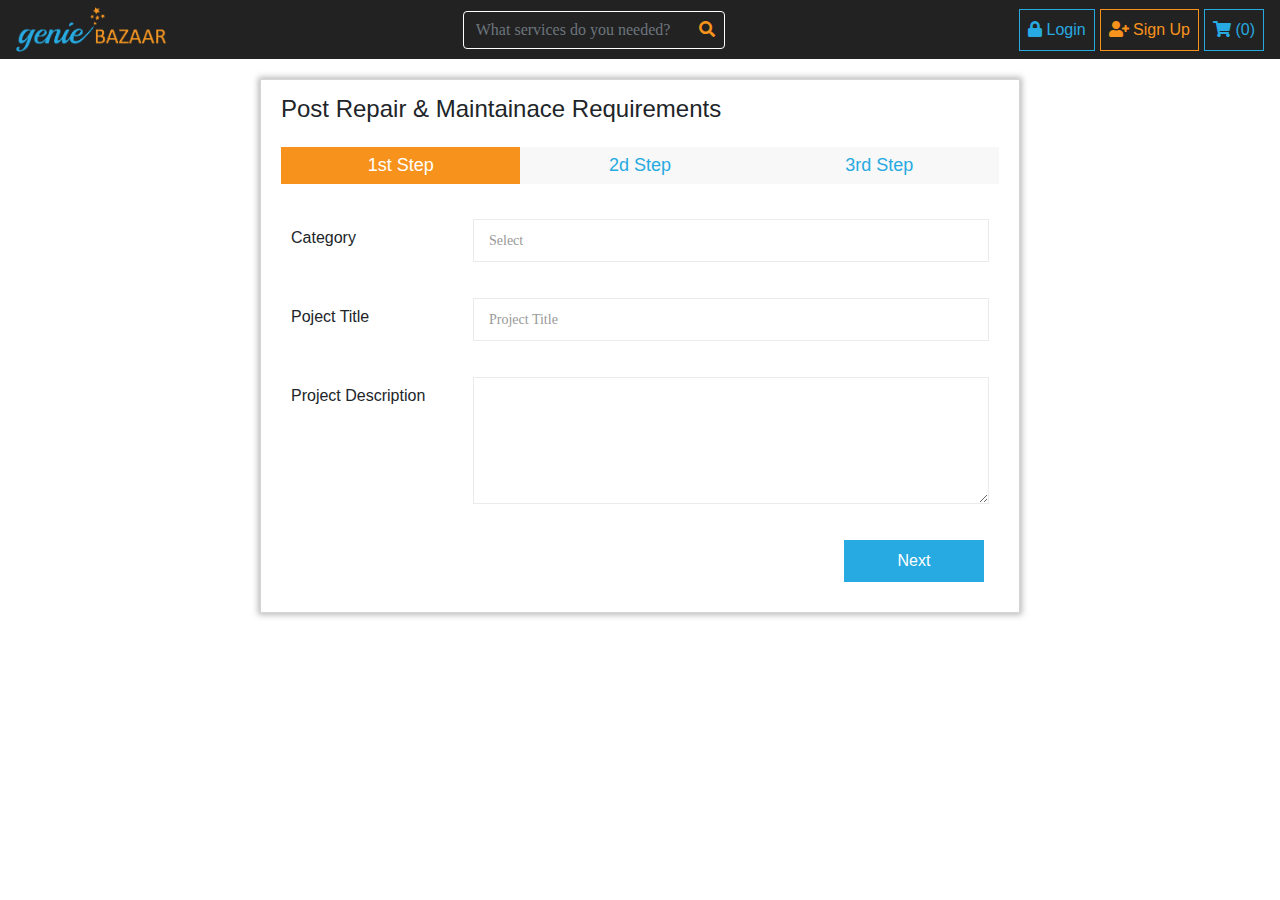
<file: index.html>
<!doctype html>
<html lang="en">

<head>
    <!-- Required meta tags -->
    <meta charset="utf-8">
    <meta name="description" content="Online shopping product">
    <meta name="keywords" content="Shopping, Carpenter, Electrician, Housekeeping, Cook, Driver, Plumbing">
    <meta name="author" content="Krunal Wankhede">
    <meta name="viewport" content="width=device-width, initial-scale=1, shrink-to-fit=no">

    <!-- Bootstrap CSS -->
    <link rel="stylesheet" href="css/bootstrap.min.css">
    <link rel="stylesheet" href="css/all.min.css">
    <link rel="stylesheet" href="css/style.min.css">

    <title>Genie Bazaar - Form</title>

    <link rel="icon" href="img/favicon.png" type="image/png" > 
</head>

<body>
    <header>
        <nav class="navbar navbar-expand-lg">
            <a class="navbar-brand" href="#"><img width="150" src="img/logo.png" alt=""></a>
            <button class="navbar-toggler" type="button" data-toggle="collapse" data-target="#navbarSupportedContent"
                aria-controls="navbarSupportedContent" aria-expanded="false" aria-label="Toggle navigation">
                <i class="fas fa-bars"></i>
            </button>

            <div class="collapse navbar-collapse" id="navbarSupportedContent">
                <form class="form-inline m-auto">
                    <input class="form-control mr-sm-2" type="search" placeholder="What services do you needed?"
                        aria-label="Search">
                    <button class="btn" type="submit"><i class="fas fa-search"></i></button>
                </form>
                <ul class="navbar-nav my-2 my-lg-0">
                    <li class="nav-item active">
                        <a class="nav-link" href="#"><i class="fas fa-lock"></i> Login</a>
                    </li>
                    <li class="nav-item signup">
                        <a class="nav-link" href="#"><i class="fas fa-user-plus"></i> Sign Up</a>
                    </li>
                    <li class="nav-item">
                        <a class="nav-link" href="#"><i class="fas fa-shopping-cart"></i> (0)</a>
                    </li>
                </ul>
            </div>
        </nav>
    </header>

    <div class="main">
        <div class="container">
            <div class="row justify-content-md-center">
                <div class="col-md-8 form-box">
                    <h2>Post Repair & Maintainace Requirements</h2>
                    <form method="POST" id="signup-form" class="signup-form" enctype="multipart/form-data">
                        <h3>
                            1st Step
                        </h3>
                        <fieldset>
                            <div class="form-row">
                                <div class="form-group-flex">
                                    <div class="form-group row">
                                        <label for="staticEmail" class="col-sm-3 col-form-label">Category</label>
                                        <div class="col-sm-9">
                                            <select name="first_name" id="first_name">
                                                <option value="default">Select</option>
                                                <option value="01">Carpenter</option>
                                                <option value="02">Electrician</option>
                                                <option value="03">Housekeeping</option>
                                                <option value="04">Cook</option>
                                            </select>
                                        </div>
                                    </div>
                                    <div class="form-group row">
                                        <label for="staticEmail" class="col-sm-3 col-form-label">Poject Title</label>
                                        <div class="col-sm-9">
                                            <input type="text" name="last_name" id="last_name"
                                                placeholder="Project Title" />
                                        </div>
                                    </div>
                                    <div class="form-group row">
                                        <label for="staticEmail" class="col-sm-3 col-form-label">Project
                                            Description</label>
                                        <div class="col-sm-9">
                                            <textarea name="project_desc" id="project-desc" cols="30"
                                                rows="5"></textarea>
                                        </div>
                                    </div>
                                </div>
                            </div>
                        </fieldset>

                        <h3>
                            2d Step
                        </h3>
                        <fieldset>
                            <div class="form-row">
                                <div class="form-group-flex">
                                    <div class="form-group row">
                                        <label for="staticEmail" class="col-sm-3 col-form-label">Upload Document</label>
                                        <div class="col-sm-9">
                                            <div class="form-file">
                                                <input type="file" class="inputfile" name="your_picture"
                                                    id="your_picture" onchange="readURL(this);"
                                                    data-multiple-caption="{count} files selected" multiple />
                                                <label for="your_picture">
                                                    <input class="inputValue" type="text" value="" disabled
                                                        placeholder="No file Choosen">
                                                    <span class="file-button">Choose file</span>
                                                </label>
                                            </div>
                                        </div>
                                    </div>
                                    <div class="form-group row">
                                        <label for="staticEmail" class="col-sm-3 col-form-label">Upload Video</label>
                                        <div class="col-sm-9">
                                            <div class="form-file">
                                                <input type="file" class="inputfile" name="your_picture"
                                                    id="your_picture" onchange="readURL(this);"
                                                    data-multiple-caption="{count} files selected" multiple />
                                                <label for="your_picture">
                                                    <input class="inputValue" type="text" value="" disabled
                                                        placeholder="No file Choosen">
                                                    <span class="file-button">Choose file</span>
                                                </label>
                                            </div>
                                        </div>
                                    </div>
                                </div>
                            </div>
                        </fieldset>

                        <h3>
                            3rd Step
                        </h3>
                        <fieldset>
                            <div class="form-row">
                                <div class="form-group-flex">
                                    <div class="form-group row">
                                        <label for="staticEmail" class="col-sm-3 col-form-label">Floor/Building</label>
                                        <div class="col-sm-9">
                                            <input type="text" name="" id="" placeholder="Floor/Building" />
                                        </div>
                                    </div>
                                    <div class="form-group row">
                                        <label for="staticEmail" class="col-sm-3 col-form-label">Locality</label>
                                        <div class="col-sm-9">
                                            <input type="text" name="" id="" placeholder="Locality" />
                                        </div>
                                    </div>
                                    <div class="form-group row">
                                        <label for="staticEmail" class="col-sm-3 col-form-label">Post Code</label>
                                        <div class="col-sm-9">
                                            <input type="text" name="" id="" placeholder="Post Code" />
                                        </div>
                                    </div>
                                    <div class="form-group row">
                                        <label for="staticEmail" class="col-sm-3 col-form-label">Post Code</label>
                                        <div class="col-sm-9">
                                            <input type="date" name="" id="" placeholder="Bid End Date" />
                                        </div>
                                    </div>
                                </div>
                            </div>
                        </fieldset>
                    </form>
                </div>
            </div>
        </div>
    </div>

    <!-- Optional JavaScript -->
    <!-- jQuery first, then Popper.js, then Bootstrap JS -->
    <script src="vendor/jquery/jquery.min.js"></script>
    <script src="js/bootstrap.min.js"></script>
    <script src="vendor/jquery-validation/dist/jquery.validate.min.js"></script>
    <script src="vendor/jquery-validation/dist/additional-methods.min.js"></script>
    <script src="vendor/jquery-steps/jquery.steps.min.js"></script>
    <script src="js/main.min.js"></script>
</body>

</html>
</file>
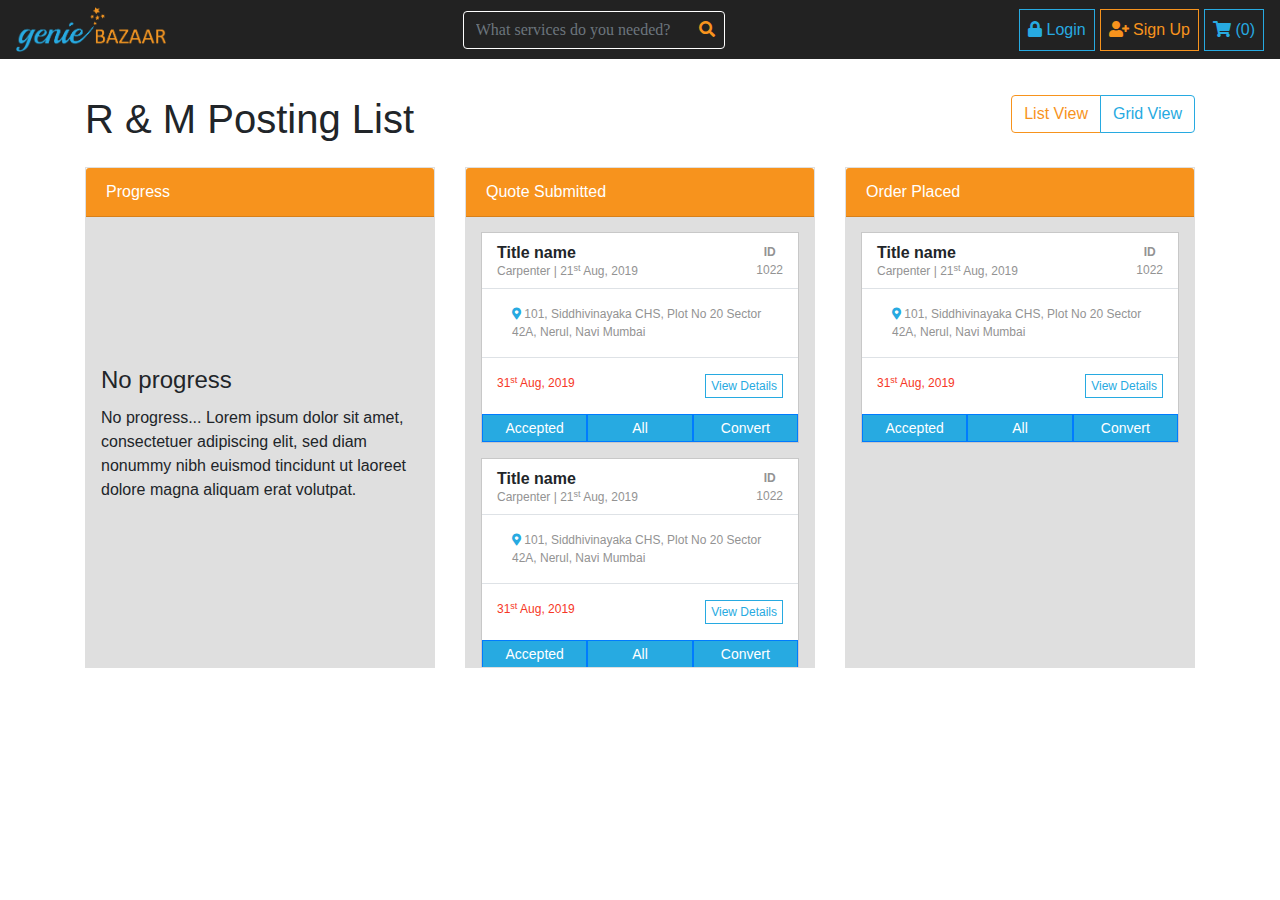
<file: list.html>
<!doctype html>
<html lang="en">

<head>
    <!-- Required meta tags -->
    <meta charset="utf-8">
    <meta name="description" content="Online shopping product">
    <meta name="keywords" content="Shopping, Carpenter, Electrician, Housekeeping, Cook, Driver, Plumbing">
    <meta name="author" content="Krunal Wankhede">
    <meta name="viewport" content="width=device-width, initial-scale=1, shrink-to-fit=no">

    <!-- Bootstrap CSS -->
    <link rel="stylesheet" href="css/bootstrap.min.css">
    <link rel="stylesheet" href="css/all.min.css">
    <link rel="stylesheet" href="css/style.min.css">

    <title>Genie Bazaar - Form</title>


    <link rel="icon" href="img/favicon.png" type="image/png" > 
</head>

<body>
    <header>
        <nav class="navbar navbar-expand-lg">
            <a class="navbar-brand" href="#"><img width="150" src="img/logo.png" alt=""></a>
            <button class="navbar-toggler" type="button" data-toggle="collapse" data-target="#navbarSupportedContent" aria-controls="navbarSupportedContent"
                aria-expanded="false" aria-label="Toggle navigation">
                <i class="fas fa-bars"></i>
            </button>

            <div class="collapse navbar-collapse" id="navbarSupportedContent">
                <form class="form-inline m-auto">
                    <input class="form-control mr-sm-2" type="search" placeholder="What services do you needed?" aria-label="Search">
                    <button class="btn" type="submit"><i class="fas fa-search"></i></button>
                </form>
                <ul class="navbar-nav my-2 my-lg-0">
                    <li class="nav-item active">
                        <a class="nav-link" href="#"><i class="fas fa-lock"></i> Login</a>
                    </li>
                    <li class="nav-item signup">
                        <a class="nav-link" href="#"><i class="fas fa-user-plus"></i> Sign Up</a>
                    </li>
                    <li class="nav-item">
                        <a class="nav-link" href="#"><i class="fas fa-shopping-cart"></i> (0)</a>
                    </li>
                </ul>
            </div>
        </nav>
    </header>

    <div class="main">
        <div class="container">
            <div class="row">
                <div class="col-lg-12 my-3">
                    <div class="float-md-left">
                        <h1>R & M Posting List</h1>
                    </div>
                    <div class="float-right">
                        <div class="btn-group">
                            <button class="btn btn-orange" id="list">
                                List View
                            </button>
                            <button class="btn btn-blue" id="grid">
                                Grid View
                            </button>
                        </div>
                    </div>
                </div>
            </div>
            <div id="products" class="row view-group">
                <div class="item col col-lg-4">
                    <div class="thumbnail card">
                        <div class="card-header">
                            Progress
                        </div>
                        <div class="caption  card-body">
                            <div class="container-fluid">
                                <div class="row align-items-center">
                                    <div class="col">
                                        <h4 class="group card-title inner list-group-item-heading">
                                            No progress </h4>
                                        <p class="group inner list-group-item-text">
                                            No progress... Lorem ipsum dolor sit amet, consectetuer adipiscing elit, sed diam nonummy nibh euismod tincidunt ut laoreet
                                            dolore magna aliquam erat volutpat.</p>
                                    </div>
                                </div>
                            </div>
                        </div>
                    </div>
                </div>
                <div class="item col-xs-4 col-lg-4">
                    <div class="thumbnail card">
                        <div class="card-header">
                            Quote Submitted
                        </div>
                        <div class="caption  card-body">
                            <div class="container-fluid">
                                <div class="row">
                                    <div class="inner-container">
                                        <div class="cardBox">
                                            <div class="row border-bottom">
                                                <div class="col-8">
                                                    <h6>Title name</h6>
                                                    <p class="mb-2">Carpenter | 21<sup>st</sup> Aug, 2019</p>
                                                </div>
                                                <div class="col-4">
                                                    <p class="text-center float-right">
                                                        <b>ID </b> <br> 1022
                                                    </p>
                                                </div>
                                            </div>
                                            <div class="col">
                                                <p class="mt-3 mb-3"><i class="fas fa-map-marker-alt"></i> 101, Siddhivinayaka
                                                    CHS, Plot No 20 Sector 42A, Nerul, Navi Mumbai</p>
                                            </div>
                                            <div class="row border-top mb-2">
                                                <div class="col-6">
                                                    <p class="endDate mt-3">31<sup>st</sup> Aug, 2019</p>
                                                </div>
                                                <div class="col-6">
                                                    <p class="text-center float-right mt-2">
                                                        <a href="#" class="viewDetails">View Details </a>
                                                    </p>
                                                </div>
                                            </div>
                                            <div class="row">
                                                <div class="col p-0"><button class="btn btn-sm btn-primary btn-block">Accepted</button></div>
                                                <div class="col p-0"><button class="btn btn-sm btn-primary btn-block">All
                                                    </button></div>
                                                <div class="col p-0"><button class="btn btn-sm btn-primary btn-block">Convert</button></div>
                                            </div>
                                        </div>
                                        <div class="cardBox">
                                            <div class="row border-bottom">
                                                <div class="col-8">
                                                    <h6>Title name</h6>
                                                    <p class="mb-2">Carpenter | 21<sup>st</sup> Aug, 2019</p>
                                                </div>
                                                <div class="col-4">
                                                    <p class="text-center float-right">
                                                        <b>ID </b> <br> 1022
                                                    </p>
                                                </div>
                                            </div>
                                            <div class="col">
                                                <p class="mt-3 mb-3"><i class="fas fa-map-marker-alt"></i> 101, Siddhivinayaka
                                                    CHS, Plot No 20 Sector 42A, Nerul, Navi Mumbai</p>
                                            </div>
                                            <div class="row border-top mb-2">
                                                <div class="col-6">
                                                    <p class="endDate mt-3">31<sup>st</sup> Aug, 2019</p>
                                                </div>
                                                <div class="col-6">
                                                    <p class="text-center float-right mt-2">
                                                        <a href="#" class="viewDetails">View Details </a>
                                                    </p>
                                                </div>
                                            </div>
                                            <div class="row">
                                                <div class="col p-0"><button class="btn btn-sm btn-primary btn-block">Accepted</button></div>
                                                <div class="col p-0"><button class="btn btn-sm btn-primary btn-block">All
                                                    </button></div>
                                                <div class="col p-0"><button class="btn btn-sm btn-primary btn-block">Convert</button></div>
                                            </div>
                                        </div>
                                        <div class="cardBox">
                                            <div class="row border-bottom">
                                                <div class="col-8">
                                                    <h6>Title name</h6>
                                                    <p class="mb-2">Carpenter | 21<sup>st</sup> Aug, 2019</p>
                                                </div>
                                                <div class="col-4">
                                                    <p class="text-center float-right">
                                                        <b>ID </b> <br> 1022
                                                    </p>
                                                </div>
                                            </div>
                                            <div class="col">
                                                <p class="mt-3 mb-3"><i class="fas fa-map-marker-alt"></i> 101, Siddhivinayaka
                                                    CHS, Plot No 20 Sector 42A, Nerul, Navi Mumbai</p>
                                            </div>
                                            <div class="row border-top mb-2">
                                                <div class="col-6">
                                                    <p class="endDate mt-3">31<sup>st</sup> Aug, 2019</p>
                                                </div>
                                                <div class="col-6">
                                                    <p class="text-center float-right mt-2">
                                                        <a href="#" class="viewDetails">View Details </a>
                                                    </p>
                                                </div>
                                            </div>
                                            <div class="row">
                                                <div class="col p-0"><button class="btn btn-sm btn-primary btn-block">Accepted</button></div>
                                                <div class="col p-0"><button class="btn btn-sm btn-primary btn-block">All
                                                    </button></div>
                                                <div class="col p-0"><button class="btn btn-sm btn-primary btn-block">Convert</button></div>
                                            </div>
                                        </div>
                                    </div>
                                </div>
                            </div>
                        </div>
                    </div>
                </div>
                <div class="item col-xs-4 col-lg-4">
                    <div class="thumbnail card">
                        <div class="card-header">
                            Order Placed
                        </div>
                        <div class="caption card-body">
                            <div class="container-fluid">
                                <div class="row">
                                    <div class="inner-container">
                                        <div class="cardBox">
                                            <div class="row border-bottom">
                                                <div class="col-8">
                                                    <h6>Title name</h6>
                                                    <p class="mb-2">Carpenter | 21<sup>st</sup> Aug, 2019</p>
                                                </div>
                                                <div class="col-4">
                                                    <p class="text-center float-right">
                                                        <b>ID </b> <br> 1022
                                                    </p>
                                                </div>
                                            </div>
                                            <div class="col">
                                                <p class="mt-3 mb-3"><i class="fas fa-map-marker-alt"></i> 101, Siddhivinayaka
                                                    CHS, Plot No 20 Sector 42A, Nerul, Navi Mumbai</p>
                                            </div>
                                            <div class="row border-top mb-2">
                                                <div class="col-6">
                                                    <p class="endDate mt-3">31<sup>st</sup> Aug, 2019</p>
                                                </div>
                                                <div class="col-6">
                                                    <p class="text-center float-right mt-2">
                                                        <a href="#" class="viewDetails">View Details </a>
                                                    </p>
                                                </div>
                                            </div>
                                            <div class="row">
                                                <div class="col p-0"><button class="btn btn-sm btn-primary btn-block">Accepted</button></div>
                                                <div class="col p-0"><button class="btn btn-sm btn-primary btn-block">All
                                                    </button></div>
                                                <div class="col p-0"><button class="btn btn-sm btn-primary btn-block">Convert</button></div>
                                            </div>
                                        </div>
                                    </div>
                                </div>
                            </div>
                        </div>
                    </div>
                </div>
            </div>
        </div>
    </div>

    <!-- Optional JavaScript -->
    <!-- jQuery first, then Popper.js, then Bootstrap JS -->
    <script src="vendor/jquery/jquery.min.js"></script>
    <script src="js/bootstrap.min.js"></script>
    <script>
        $(document).ready(function () {
            $('#list').click(function (event) {
                event.preventDefault();
                $('#products .item').addClass('list-group-item');
            });
            $('#grid').click(function (event) {
                event.preventDefault();
                $('#products .item').removeClass('list-group-item');
                $('#products .item').addClass('grid-group-item');
            });
        });
    </script>
</body>

</html>
</file>
<file: css/all.min.css>
/*!
 * Font Awesome Free 5.2.0 by @fontawesome - https://fontawesome.com
 * License - https://fontawesome.com/license (Icons: CC BY 4.0, Fonts: SIL OFL 1.1, Code: MIT License)
 */
.fa,.fab,.fal,.far,.fas{-moz-osx-font-smoothing:grayscale;-webkit-font-smoothing:antialiased;display:inline-block;font-style:normal;font-variant:normal;text-rendering:auto;line-height:1}.fa-lg{font-size:1.33333em;line-height:.75em;vertical-align:-.0667em}.fa-xs{font-size:.75em}.fa-sm{font-size:.875em}.fa-1x{font-size:1em}.fa-2x{font-size:2em}.fa-3x{font-size:3em}.fa-4x{font-size:4em}.fa-5x{font-size:5em}.fa-6x{font-size:6em}.fa-7x{font-size:7em}.fa-8x{font-size:8em}.fa-9x{font-size:9em}.fa-10x{font-size:10em}.fa-fw{text-align:center;width:1.25em}.fa-ul{list-style-type:none;margin-left:2.5em;padding-left:0}.fa-ul>li{position:relative}.fa-li{left:-2em;position:absolute;text-align:center;width:2em;line-height:inherit}.fa-border{border:.08em solid #eee;border-radius:.1em;padding:.2em .25em .15em}.fa-pull-left{float:left}.fa-pull-right{float:right}.fa.fa-pull-left,.fab.fa-pull-left,.fal.fa-pull-left,.far.fa-pull-left,.fas.fa-pull-left{margin-right:.3em}.fa.fa-pull-right,.fab.fa-pull-right,.fal.fa-pull-right,.far.fa-pull-right,.fas.fa-pull-right{margin-left:.3em}.fa-spin{animation:a 2s infinite linear}.fa-pulse{animation:a 1s infinite steps(8)}@keyframes a{0%{transform:rotate(0deg)}to{transform:rotate(1turn)}}.fa-rotate-90{-ms-filter:"progid:DXImageTransform.Microsoft.BasicImage(rotation=1)";transform:rotate(90deg)}.fa-rotate-180{-ms-filter:"progid:DXImageTransform.Microsoft.BasicImage(rotation=2)";transform:rotate(180deg)}.fa-rotate-270{-ms-filter:"progid:DXImageTransform.Microsoft.BasicImage(rotation=3)";transform:rotate(270deg)}.fa-flip-horizontal{-ms-filter:"progid:DXImageTransform.Microsoft.BasicImage(rotation=0, mirror=1)";transform:scaleX(-1)}.fa-flip-vertical{transform:scaleY(-1)}.fa-flip-horizontal.fa-flip-vertical,.fa-flip-vertical{-ms-filter:"progid:DXImageTransform.Microsoft.BasicImage(rotation=2, mirror=1)"}.fa-flip-horizontal.fa-flip-vertical{transform:scale(-1)}:root .fa-flip-horizontal,:root .fa-flip-vertical,:root .fa-rotate-90,:root .fa-rotate-180,:root .fa-rotate-270{-webkit-filter:none;filter:none}.fa-stack{display:inline-block;height:2em;line-height:2em;position:relative;vertical-align:middle;width:2em}.fa-stack-1x,.fa-stack-2x{left:0;position:absolute;text-align:center;width:100%}.fa-stack-1x{line-height:inherit}.fa-stack-2x{font-size:2em}.fa-inverse{color:#fff}.fa-500px:before{content:"\f26e"}.fa-accessible-icon:before{content:"\f368"}.fa-accusoft:before{content:"\f369"}.fa-address-book:before{content:"\f2b9"}.fa-address-card:before{content:"\f2bb"}.fa-adjust:before{content:"\f042"}.fa-adn:before{content:"\f170"}.fa-adversal:before{content:"\f36a"}.fa-affiliatetheme:before{content:"\f36b"}.fa-air-freshener:before{content:"\f5d0"}.fa-algolia:before{content:"\f36c"}.fa-align-center:before{content:"\f037"}.fa-align-justify:before{content:"\f039"}.fa-align-left:before{content:"\f036"}.fa-align-right:before{content:"\f038"}.fa-allergies:before{content:"\f461"}.fa-amazon:before{content:"\f270"}.fa-amazon-pay:before{content:"\f42c"}.fa-ambulance:before{content:"\f0f9"}.fa-american-sign-language-interpreting:before{content:"\f2a3"}.fa-amilia:before{content:"\f36d"}.fa-anchor:before{content:"\f13d"}.fa-android:before{content:"\f17b"}.fa-angellist:before{content:"\f209"}.fa-angle-double-down:before{content:"\f103"}.fa-angle-double-left:before{content:"\f100"}.fa-angle-double-right:before{content:"\f101"}.fa-angle-double-up:before{content:"\f102"}.fa-angle-down:before{content:"\f107"}.fa-angle-left:before{content:"\f104"}.fa-angle-right:before{content:"\f105"}.fa-angle-up:before{content:"\f106"}.fa-angry:before{content:"\f556"}.fa-angrycreative:before{content:"\f36e"}.fa-angular:before{content:"\f420"}.fa-app-store:before{content:"\f36f"}.fa-app-store-ios:before{content:"\f370"}.fa-apper:before{content:"\f371"}.fa-apple:before{content:"\f179"}.fa-apple-alt:before{content:"\f5d1"}.fa-apple-pay:before{content:"\f415"}.fa-archive:before{content:"\f187"}.fa-archway:before{content:"\f557"}.fa-arrow-alt-circle-down:before{content:"\f358"}.fa-arrow-alt-circle-left:before{content:"\f359"}.fa-arrow-alt-circle-right:before{content:"\f35a"}.fa-arrow-alt-circle-up:before{content:"\f35b"}.fa-arrow-circle-down:before{content:"\f0ab"}.fa-arrow-circle-left:before{content:"\f0a8"}.fa-arrow-circle-right:before{content:"\f0a9"}.fa-arrow-circle-up:before{content:"\f0aa"}.fa-arrow-down:before{content:"\f063"}.fa-arrow-left:before{content:"\f060"}.fa-arrow-right:before{content:"\f061"}.fa-arrow-up:before{content:"\f062"}.fa-arrows-alt:before{content:"\f0b2"}.fa-arrows-alt-h:before{content:"\f337"}.fa-arrows-alt-v:before{content:"\f338"}.fa-assistive-listening-systems:before{content:"\f2a2"}.fa-asterisk:before{content:"\f069"}.fa-asymmetrik:before{content:"\f372"}.fa-at:before{content:"\f1fa"}.fa-atlas:before{content:"\f558"}.fa-atom:before{content:"\f5d2"}.fa-audible:before{content:"\f373"}.fa-audio-description:before{content:"\f29e"}.fa-autoprefixer:before{content:"\f41c"}.fa-avianex:before{content:"\f374"}.fa-aviato:before{content:"\f421"}.fa-award:before{content:"\f559"}.fa-aws:before{content:"\f375"}.fa-backspace:before{content:"\f55a"}.fa-backward:before{content:"\f04a"}.fa-balance-scale:before{content:"\f24e"}.fa-ban:before{content:"\f05e"}.fa-band-aid:before{content:"\f462"}.fa-bandcamp:before{content:"\f2d5"}.fa-barcode:before{content:"\f02a"}.fa-bars:before{content:"\f0c9"}.fa-baseball-ball:before{content:"\f433"}.fa-basketball-ball:before{content:"\f434"}.fa-bath:before{content:"\f2cd"}.fa-battery-empty:before{content:"\f244"}.fa-battery-full:before{content:"\f240"}.fa-battery-half:before{content:"\f242"}.fa-battery-quarter:before{content:"\f243"}.fa-battery-three-quarters:before{content:"\f241"}.fa-bed:before{content:"\f236"}.fa-beer:before{content:"\f0fc"}.fa-behance:before{content:"\f1b4"}.fa-behance-square:before{content:"\f1b5"}.fa-bell:before{content:"\f0f3"}.fa-bell-slash:before{content:"\f1f6"}.fa-bezier-curve:before{content:"\f55b"}.fa-bicycle:before{content:"\f206"}.fa-bimobject:before{content:"\f378"}.fa-binoculars:before{content:"\f1e5"}.fa-birthday-cake:before{content:"\f1fd"}.fa-bitbucket:before{content:"\f171"}.fa-bitcoin:before{content:"\f379"}.fa-bity:before{content:"\f37a"}.fa-black-tie:before{content:"\f27e"}.fa-blackberry:before{content:"\f37b"}.fa-blender:before{content:"\f517"}.fa-blind:before{content:"\f29d"}.fa-blogger:before{content:"\f37c"}.fa-blogger-b:before{content:"\f37d"}.fa-bluetooth:before{content:"\f293"}.fa-bluetooth-b:before{content:"\f294"}.fa-bold:before{content:"\f032"}.fa-bolt:before{content:"\f0e7"}.fa-bomb:before{content:"\f1e2"}.fa-bone:before{content:"\f5d7"}.fa-bong:before{content:"\f55c"}.fa-book:before{content:"\f02d"}.fa-book-open:before{content:"\f518"}.fa-book-reader:before{content:"\f5da"}.fa-bookmark:before{content:"\f02e"}.fa-bowling-ball:before{content:"\f436"}.fa-box:before{content:"\f466"}.fa-box-open:before{content:"\f49e"}.fa-boxes:before{content:"\f468"}.fa-braille:before{content:"\f2a1"}.fa-brain:before{content:"\f5dc"}.fa-briefcase:before{content:"\f0b1"}.fa-briefcase-medical:before{content:"\f469"}.fa-broadcast-tower:before{content:"\f519"}.fa-broom:before{content:"\f51a"}.fa-brush:before{content:"\f55d"}.fa-btc:before{content:"\f15a"}.fa-bug:before{content:"\f188"}.fa-building:before{content:"\f1ad"}.fa-bullhorn:before{content:"\f0a1"}.fa-bullseye:before{content:"\f140"}.fa-burn:before{content:"\f46a"}.fa-buromobelexperte:before{content:"\f37f"}.fa-bus:before{content:"\f207"}.fa-bus-alt:before{content:"\f55e"}.fa-buysellads:before{content:"\f20d"}.fa-calculator:before{content:"\f1ec"}.fa-calendar:before{content:"\f133"}.fa-calendar-alt:before{content:"\f073"}.fa-calendar-check:before{content:"\f274"}.fa-calendar-minus:before{content:"\f272"}.fa-calendar-plus:before{content:"\f271"}.fa-calendar-times:before{content:"\f273"}.fa-camera:before{content:"\f030"}.fa-camera-retro:before{content:"\f083"}.fa-cannabis:before{content:"\f55f"}.fa-capsules:before{content:"\f46b"}.fa-car:before{content:"\f1b9"}.fa-car-alt:before{content:"\f5de"}.fa-car-battery:before{content:"\f5df"}.fa-car-crash:before{content:"\f5e1"}.fa-car-side:before{content:"\f5e4"}.fa-caret-down:before{content:"\f0d7"}.fa-caret-left:before{content:"\f0d9"}.fa-caret-right:before{content:"\f0da"}.fa-caret-square-down:before{content:"\f150"}.fa-caret-square-left:before{content:"\f191"}.fa-caret-square-right:before{content:"\f152"}.fa-caret-square-up:before{content:"\f151"}.fa-caret-up:before{content:"\f0d8"}.fa-cart-arrow-down:before{content:"\f218"}.fa-cart-plus:before{content:"\f217"}.fa-cc-amazon-pay:before{content:"\f42d"}.fa-cc-amex:before{content:"\f1f3"}.fa-cc-apple-pay:before{content:"\f416"}.fa-cc-diners-club:before{content:"\f24c"}.fa-cc-discover:before{content:"\f1f2"}.fa-cc-jcb:before{content:"\f24b"}.fa-cc-mastercard:before{content:"\f1f1"}.fa-cc-paypal:before{content:"\f1f4"}.fa-cc-stripe:before{content:"\f1f5"}.fa-cc-visa:before{content:"\f1f0"}.fa-centercode:before{content:"\f380"}.fa-certificate:before{content:"\f0a3"}.fa-chalkboard:before{content:"\f51b"}.fa-chalkboard-teacher:before{content:"\f51c"}.fa-charging-station:before{content:"\f5e7"}.fa-chart-area:before{content:"\f1fe"}.fa-chart-bar:before{content:"\f080"}.fa-chart-line:before{content:"\f201"}.fa-chart-pie:before{content:"\f200"}.fa-check:before{content:"\f00c"}.fa-check-circle:before{content:"\f058"}.fa-check-double:before{content:"\f560"}.fa-check-square:before{content:"\f14a"}.fa-chess:before{content:"\f439"}.fa-chess-bishop:before{content:"\f43a"}.fa-chess-board:before{content:"\f43c"}.fa-chess-king:before{content:"\f43f"}.fa-chess-knight:before{content:"\f441"}.fa-chess-pawn:before{content:"\f443"}.fa-chess-queen:before{content:"\f445"}.fa-chess-rook:before{content:"\f447"}.fa-chevron-circle-down:before{content:"\f13a"}.fa-chevron-circle-left:before{content:"\f137"}.fa-chevron-circle-right:before{content:"\f138"}.fa-chevron-circle-up:before{content:"\f139"}.fa-chevron-down:before{content:"\f078"}.fa-chevron-left:before{content:"\f053"}.fa-chevron-right:before{content:"\f054"}.fa-chevron-up:before{content:"\f077"}.fa-child:before{content:"\f1ae"}.fa-chrome:before{content:"\f268"}.fa-church:before{content:"\f51d"}.fa-circle:before{content:"\f111"}.fa-circle-notch:before{content:"\f1ce"}.fa-clipboard:before{content:"\f328"}.fa-clipboard-check:before{content:"\f46c"}.fa-clipboard-list:before{content:"\f46d"}.fa-clock:before{content:"\f017"}.fa-clone:before{content:"\f24d"}.fa-closed-captioning:before{content:"\f20a"}.fa-cloud:before{content:"\f0c2"}.fa-cloud-download-alt:before{content:"\f381"}.fa-cloud-upload-alt:before{content:"\f382"}.fa-cloudscale:before{content:"\f383"}.fa-cloudsmith:before{content:"\f384"}.fa-cloudversify:before{content:"\f385"}.fa-cocktail:before{content:"\f561"}.fa-code:before{content:"\f121"}.fa-code-branch:before{content:"\f126"}.fa-codepen:before{content:"\f1cb"}.fa-codiepie:before{content:"\f284"}.fa-coffee:before{content:"\f0f4"}.fa-cog:before{content:"\f013"}.fa-cogs:before{content:"\f085"}.fa-coins:before{content:"\f51e"}.fa-columns:before{content:"\f0db"}.fa-comment:before{content:"\f075"}.fa-comment-alt:before{content:"\f27a"}.fa-comment-dots:before{content:"\f4ad"}.fa-comment-slash:before{content:"\f4b3"}.fa-comments:before{content:"\f086"}.fa-compact-disc:before{content:"\f51f"}.fa-compass:before{content:"\f14e"}.fa-compress:before{content:"\f066"}.fa-concierge-bell:before{content:"\f562"}.fa-connectdevelop:before{content:"\f20e"}.fa-contao:before{content:"\f26d"}.fa-cookie:before{content:"\f563"}.fa-cookie-bite:before{content:"\f564"}.fa-copy:before{content:"\f0c5"}.fa-copyright:before{content:"\f1f9"}.fa-couch:before{content:"\f4b8"}.fa-cpanel:before{content:"\f388"}.fa-creative-commons:before{content:"\f25e"}.fa-creative-commons-by:before{content:"\f4e7"}.fa-creative-commons-nc:before{content:"\f4e8"}.fa-creative-commons-nc-eu:before{content:"\f4e9"}.fa-creative-commons-nc-jp:before{content:"\f4ea"}.fa-creative-commons-nd:before{content:"\f4eb"}.fa-creative-commons-pd:before{content:"\f4ec"}.fa-creative-commons-pd-alt:before{content:"\f4ed"}.fa-creative-commons-remix:before{content:"\f4ee"}.fa-creative-commons-sa:before{content:"\f4ef"}.fa-creative-commons-sampling:before{content:"\f4f0"}.fa-creative-commons-sampling-plus:before{content:"\f4f1"}.fa-creative-commons-share:before{content:"\f4f2"}.fa-credit-card:before{content:"\f09d"}.fa-crop:before{content:"\f125"}.fa-crop-alt:before{content:"\f565"}.fa-crosshairs:before{content:"\f05b"}.fa-crow:before{content:"\f520"}.fa-crown:before{content:"\f521"}.fa-css3:before{content:"\f13c"}.fa-css3-alt:before{content:"\f38b"}.fa-cube:before{content:"\f1b2"}.fa-cubes:before{content:"\f1b3"}.fa-cut:before{content:"\f0c4"}.fa-cuttlefish:before{content:"\f38c"}.fa-d-and-d:before{content:"\f38d"}.fa-dashcube:before{content:"\f210"}.fa-database:before{content:"\f1c0"}.fa-deaf:before{content:"\f2a4"}.fa-delicious:before{content:"\f1a5"}.fa-deploydog:before{content:"\f38e"}.fa-deskpro:before{content:"\f38f"}.fa-desktop:before{content:"\f108"}.fa-deviantart:before{content:"\f1bd"}.fa-diagnoses:before{content:"\f470"}.fa-dice:before{content:"\f522"}.fa-dice-five:before{content:"\f523"}.fa-dice-four:before{content:"\f524"}.fa-dice-one:before{content:"\f525"}.fa-dice-six:before{content:"\f526"}.fa-dice-three:before{content:"\f527"}.fa-dice-two:before{content:"\f528"}.fa-digg:before{content:"\f1a6"}.fa-digital-ocean:before{content:"\f391"}.fa-digital-tachograph:before{content:"\f566"}.fa-directions:before{content:"\f5eb"}.fa-discord:before{content:"\f392"}.fa-discourse:before{content:"\f393"}.fa-divide:before{content:"\f529"}.fa-dizzy:before{content:"\f567"}.fa-dna:before{content:"\f471"}.fa-dochub:before{content:"\f394"}.fa-docker:before{content:"\f395"}.fa-dollar-sign:before{content:"\f155"}.fa-dolly:before{content:"\f472"}.fa-dolly-flatbed:before{content:"\f474"}.fa-donate:before{content:"\f4b9"}.fa-door-closed:before{content:"\f52a"}.fa-door-open:before{content:"\f52b"}.fa-dot-circle:before{content:"\f192"}.fa-dove:before{content:"\f4ba"}.fa-download:before{content:"\f019"}.fa-draft2digital:before{content:"\f396"}.fa-drafting-compass:before{content:"\f568"}.fa-draw-polygon:before{content:"\f5ee"}.fa-dribbble:before{content:"\f17d"}.fa-dribbble-square:before{content:"\f397"}.fa-dropbox:before{content:"\f16b"}.fa-drum:before{content:"\f569"}.fa-drum-steelpan:before{content:"\f56a"}.fa-drupal:before{content:"\f1a9"}.fa-dumbbell:before{content:"\f44b"}.fa-dyalog:before{content:"\f399"}.fa-earlybirds:before{content:"\f39a"}.fa-ebay:before{content:"\f4f4"}.fa-edge:before{content:"\f282"}.fa-edit:before{content:"\f044"}.fa-eject:before{content:"\f052"}.fa-elementor:before{content:"\f430"}.fa-ellipsis-h:before{content:"\f141"}.fa-ellipsis-v:before{content:"\f142"}.fa-ello:before{content:"\f5f1"}.fa-ember:before{content:"\f423"}.fa-empire:before{content:"\f1d1"}.fa-envelope:before{content:"\f0e0"}.fa-envelope-open:before{content:"\f2b6"}.fa-envelope-square:before{content:"\f199"}.fa-envira:before{content:"\f299"}.fa-equals:before{content:"\f52c"}.fa-eraser:before{content:"\f12d"}.fa-erlang:before{content:"\f39d"}.fa-ethereum:before{content:"\f42e"}.fa-etsy:before{content:"\f2d7"}.fa-euro-sign:before{content:"\f153"}.fa-exchange-alt:before{content:"\f362"}.fa-exclamation:before{content:"\f12a"}.fa-exclamation-circle:before{content:"\f06a"}.fa-exclamation-triangle:before{content:"\f071"}.fa-expand:before{content:"\f065"}.fa-expand-arrows-alt:before{content:"\f31e"}.fa-expeditedssl:before{content:"\f23e"}.fa-external-link-alt:before{content:"\f35d"}.fa-external-link-square-alt:before{content:"\f360"}.fa-eye:before{content:"\f06e"}.fa-eye-dropper:before{content:"\f1fb"}.fa-eye-slash:before{content:"\f070"}.fa-facebook:before{content:"\f09a"}.fa-facebook-f:before{content:"\f39e"}.fa-facebook-messenger:before{content:"\f39f"}.fa-facebook-square:before{content:"\f082"}.fa-fast-backward:before{content:"\f049"}.fa-fast-forward:before{content:"\f050"}.fa-fax:before{content:"\f1ac"}.fa-feather:before{content:"\f52d"}.fa-feather-alt:before{content:"\f56b"}.fa-female:before{content:"\f182"}.fa-fighter-jet:before{content:"\f0fb"}.fa-file:before{content:"\f15b"}.fa-file-alt:before{content:"\f15c"}.fa-file-archive:before{content:"\f1c6"}.fa-file-audio:before{content:"\f1c7"}.fa-file-code:before{content:"\f1c9"}.fa-file-contract:before{content:"\f56c"}.fa-file-download:before{content:"\f56d"}.fa-file-excel:before{content:"\f1c3"}.fa-file-export:before{content:"\f56e"}.fa-file-image:before{content:"\f1c5"}.fa-file-import:before{content:"\f56f"}.fa-file-invoice:before{content:"\f570"}.fa-file-invoice-dollar:before{content:"\f571"}.fa-file-medical:before{content:"\f477"}.fa-file-medical-alt:before{content:"\f478"}.fa-file-pdf:before{content:"\f1c1"}.fa-file-powerpoint:before{content:"\f1c4"}.fa-file-prescription:before{content:"\f572"}.fa-file-signature:before{content:"\f573"}.fa-file-upload:before{content:"\f574"}.fa-file-video:before{content:"\f1c8"}.fa-file-word:before{content:"\f1c2"}.fa-fill:before{content:"\f575"}.fa-fill-drip:before{content:"\f576"}.fa-film:before{content:"\f008"}.fa-filter:before{content:"\f0b0"}.fa-fingerprint:before{content:"\f577"}.fa-fire:before{content:"\f06d"}.fa-fire-extinguisher:before{content:"\f134"}.fa-firefox:before{content:"\f269"}.fa-first-aid:before{content:"\f479"}.fa-first-order:before{content:"\f2b0"}.fa-first-order-alt:before{content:"\f50a"}.fa-firstdraft:before{content:"\f3a1"}.fa-fish:before{content:"\f578"}.fa-flag:before{content:"\f024"}.fa-flag-checkered:before{content:"\f11e"}.fa-flask:before{content:"\f0c3"}.fa-flickr:before{content:"\f16e"}.fa-flipboard:before{content:"\f44d"}.fa-flushed:before{content:"\f579"}.fa-fly:before{content:"\f417"}.fa-folder:before{content:"\f07b"}.fa-folder-open:before{content:"\f07c"}.fa-font:before{content:"\f031"}.fa-font-awesome:before{content:"\f2b4"}.fa-font-awesome-alt:before{content:"\f35c"}.fa-font-awesome-flag:before{content:"\f425"}.fa-font-awesome-logo-full:before{content:"\f4e6"}.fa-fonticons:before{content:"\f280"}.fa-fonticons-fi:before{content:"\f3a2"}.fa-football-ball:before{content:"\f44e"}.fa-fort-awesome:before{content:"\f286"}.fa-fort-awesome-alt:before{content:"\f3a3"}.fa-forumbee:before{content:"\f211"}.fa-forward:before{content:"\f04e"}.fa-foursquare:before{content:"\f180"}.fa-free-code-camp:before{content:"\f2c5"}.fa-freebsd:before{content:"\f3a4"}.fa-frog:before{content:"\f52e"}.fa-frown:before{content:"\f119"}.fa-frown-open:before{content:"\f57a"}.fa-fulcrum:before{content:"\f50b"}.fa-futbol:before{content:"\f1e3"}.fa-galactic-republic:before{content:"\f50c"}.fa-galactic-senate:before{content:"\f50d"}.fa-gamepad:before{content:"\f11b"}.fa-gas-pump:before{content:"\f52f"}.fa-gavel:before{content:"\f0e3"}.fa-gem:before{content:"\f3a5"}.fa-genderless:before{content:"\f22d"}.fa-get-pocket:before{content:"\f265"}.fa-gg:before{content:"\f260"}.fa-gg-circle:before{content:"\f261"}.fa-gift:before{content:"\f06b"}.fa-git:before{content:"\f1d3"}.fa-git-square:before{content:"\f1d2"}.fa-github:before{content:"\f09b"}.fa-github-alt:before{content:"\f113"}.fa-github-square:before{content:"\f092"}.fa-gitkraken:before{content:"\f3a6"}.fa-gitlab:before{content:"\f296"}.fa-gitter:before{content:"\f426"}.fa-glass-martini:before{content:"\f000"}.fa-glass-martini-alt:before{content:"\f57b"}.fa-glasses:before{content:"\f530"}.fa-glide:before{content:"\f2a5"}.fa-glide-g:before{content:"\f2a6"}.fa-globe:before{content:"\f0ac"}.fa-globe-africa:before{content:"\f57c"}.fa-globe-americas:before{content:"\f57d"}.fa-globe-asia:before{content:"\f57e"}.fa-gofore:before{content:"\f3a7"}.fa-golf-ball:before{content:"\f450"}.fa-goodreads:before{content:"\f3a8"}.fa-goodreads-g:before{content:"\f3a9"}.fa-google:before{content:"\f1a0"}.fa-google-drive:before{content:"\f3aa"}.fa-google-play:before{content:"\f3ab"}.fa-google-plus:before{content:"\f2b3"}.fa-google-plus-g:before{content:"\f0d5"}.fa-google-plus-square:before{content:"\f0d4"}.fa-google-wallet:before{content:"\f1ee"}.fa-graduation-cap:before{content:"\f19d"}.fa-gratipay:before{content:"\f184"}.fa-grav:before{content:"\f2d6"}.fa-greater-than:before{content:"\f531"}.fa-greater-than-equal:before{content:"\f532"}.fa-grimace:before{content:"\f57f"}.fa-grin:before{content:"\f580"}.fa-grin-alt:before{content:"\f581"}.fa-grin-beam:before{content:"\f582"}.fa-grin-beam-sweat:before{content:"\f583"}.fa-grin-hearts:before{content:"\f584"}.fa-grin-squint:before{content:"\f585"}.fa-grin-squint-tears:before{content:"\f586"}.fa-grin-stars:before{content:"\f587"}.fa-grin-tears:before{content:"\f588"}.fa-grin-tongue:before{content:"\f589"}.fa-grin-tongue-squint:before{content:"\f58a"}.fa-grin-tongue-wink:before{content:"\f58b"}.fa-grin-wink:before{content:"\f58c"}.fa-grip-horizontal:before{content:"\f58d"}.fa-grip-vertical:before{content:"\f58e"}.fa-gripfire:before{content:"\f3ac"}.fa-grunt:before{content:"\f3ad"}.fa-gulp:before{content:"\f3ae"}.fa-h-square:before{content:"\f0fd"}.fa-hacker-news:before{content:"\f1d4"}.fa-hacker-news-square:before{content:"\f3af"}.fa-hackerrank:before{content:"\f5f7"}.fa-hand-holding:before{content:"\f4bd"}.fa-hand-holding-heart:before{content:"\f4be"}.fa-hand-holding-usd:before{content:"\f4c0"}.fa-hand-lizard:before{content:"\f258"}.fa-hand-paper:before{content:"\f256"}.fa-hand-peace:before{content:"\f25b"}.fa-hand-point-down:before{content:"\f0a7"}.fa-hand-point-left:before{content:"\f0a5"}.fa-hand-point-right:before{content:"\f0a4"}.fa-hand-point-up:before{content:"\f0a6"}.fa-hand-pointer:before{content:"\f25a"}.fa-hand-rock:before{content:"\f255"}.fa-hand-scissors:before{content:"\f257"}.fa-hand-spock:before{content:"\f259"}.fa-hands:before{content:"\f4c2"}.fa-hands-helping:before{content:"\f4c4"}.fa-handshake:before{content:"\f2b5"}.fa-hashtag:before{content:"\f292"}.fa-hdd:before{content:"\f0a0"}.fa-heading:before{content:"\f1dc"}.fa-headphones:before{content:"\f025"}.fa-headphones-alt:before{content:"\f58f"}.fa-headset:before{content:"\f590"}.fa-heart:before{content:"\f004"}.fa-heartbeat:before{content:"\f21e"}.fa-helicopter:before{content:"\f533"}.fa-highlighter:before{content:"\f591"}.fa-hips:before{content:"\f452"}.fa-hire-a-helper:before{content:"\f3b0"}.fa-history:before{content:"\f1da"}.fa-hockey-puck:before{content:"\f453"}.fa-home:before{content:"\f015"}.fa-hooli:before{content:"\f427"}.fa-hornbill:before{content:"\f592"}.fa-hospital:before{content:"\f0f8"}.fa-hospital-alt:before{content:"\f47d"}.fa-hospital-symbol:before{content:"\f47e"}.fa-hot-tub:before{content:"\f593"}.fa-hotel:before{content:"\f594"}.fa-hotjar:before{content:"\f3b1"}.fa-hourglass:before{content:"\f254"}.fa-hourglass-end:before{content:"\f253"}.fa-hourglass-half:before{content:"\f252"}.fa-hourglass-start:before{content:"\f251"}.fa-houzz:before{content:"\f27c"}.fa-html5:before{content:"\f13b"}.fa-hubspot:before{content:"\f3b2"}.fa-i-cursor:before{content:"\f246"}.fa-id-badge:before{content:"\f2c1"}.fa-id-card:before{content:"\f2c2"}.fa-id-card-alt:before{content:"\f47f"}.fa-image:before{content:"\f03e"}.fa-images:before{content:"\f302"}.fa-imdb:before{content:"\f2d8"}.fa-inbox:before{content:"\f01c"}.fa-indent:before{content:"\f03c"}.fa-industry:before{content:"\f275"}.fa-infinity:before{content:"\f534"}.fa-info:before{content:"\f129"}.fa-info-circle:before{content:"\f05a"}.fa-instagram:before{content:"\f16d"}.fa-internet-explorer:before{content:"\f26b"}.fa-ioxhost:before{content:"\f208"}.fa-italic:before{content:"\f033"}.fa-itunes:before{content:"\f3b4"}.fa-itunes-note:before{content:"\f3b5"}.fa-java:before{content:"\f4e4"}.fa-jedi-order:before{content:"\f50e"}.fa-jenkins:before{content:"\f3b6"}.fa-joget:before{content:"\f3b7"}.fa-joint:before{content:"\f595"}.fa-joomla:before{content:"\f1aa"}.fa-js:before{content:"\f3b8"}.fa-js-square:before{content:"\f3b9"}.fa-jsfiddle:before{content:"\f1cc"}.fa-kaggle:before{content:"\f5fa"}.fa-key:before{content:"\f084"}.fa-keybase:before{content:"\f4f5"}.fa-keyboard:before{content:"\f11c"}.fa-keycdn:before{content:"\f3ba"}.fa-kickstarter:before{content:"\f3bb"}.fa-kickstarter-k:before{content:"\f3bc"}.fa-kiss:before{content:"\f596"}.fa-kiss-beam:before{content:"\f597"}.fa-kiss-wink-heart:before{content:"\f598"}.fa-kiwi-bird:before{content:"\f535"}.fa-korvue:before{content:"\f42f"}.fa-language:before{content:"\f1ab"}.fa-laptop:before{content:"\f109"}.fa-laptop-code:before{content:"\f5fc"}.fa-laravel:before{content:"\f3bd"}.fa-lastfm:before{content:"\f202"}.fa-lastfm-square:before{content:"\f203"}.fa-laugh:before{content:"\f599"}.fa-laugh-beam:before{content:"\f59a"}.fa-laugh-squint:before{content:"\f59b"}.fa-laugh-wink:before{content:"\f59c"}.fa-layer-group:before{content:"\f5fd"}.fa-leaf:before{content:"\f06c"}.fa-leanpub:before{content:"\f212"}.fa-lemon:before{content:"\f094"}.fa-less:before{content:"\f41d"}.fa-less-than:before{content:"\f536"}.fa-less-than-equal:before{content:"\f537"}.fa-level-down-alt:before{content:"\f3be"}.fa-level-up-alt:before{content:"\f3bf"}.fa-life-ring:before{content:"\f1cd"}.fa-lightbulb:before{content:"\f0eb"}.fa-line:before{content:"\f3c0"}.fa-link:before{content:"\f0c1"}.fa-linkedin:before{content:"\f08c"}.fa-linkedin-in:before{content:"\f0e1"}.fa-linode:before{content:"\f2b8"}.fa-linux:before{content:"\f17c"}.fa-lira-sign:before{content:"\f195"}.fa-list:before{content:"\f03a"}.fa-list-alt:before{content:"\f022"}.fa-list-ol:before{content:"\f0cb"}.fa-list-ul:before{content:"\f0ca"}.fa-location-arrow:before{content:"\f124"}.fa-lock:before{content:"\f023"}.fa-lock-open:before{content:"\f3c1"}.fa-long-arrow-alt-down:before{content:"\f309"}.fa-long-arrow-alt-left:before{content:"\f30a"}.fa-long-arrow-alt-right:before{content:"\f30b"}.fa-long-arrow-alt-up:before{content:"\f30c"}.fa-low-vision:before{content:"\f2a8"}.fa-luggage-cart:before{content:"\f59d"}.fa-lyft:before{content:"\f3c3"}.fa-magento:before{content:"\f3c4"}.fa-magic:before{content:"\f0d0"}.fa-magnet:before{content:"\f076"}.fa-mailchimp:before{content:"\f59e"}.fa-male:before{content:"\f183"}.fa-mandalorian:before{content:"\f50f"}.fa-map:before{content:"\f279"}.fa-map-marked:before{content:"\f59f"}.fa-map-marked-alt:before{content:"\f5a0"}.fa-map-marker:before{content:"\f041"}.fa-map-marker-alt:before{content:"\f3c5"}.fa-map-pin:before{content:"\f276"}.fa-map-signs:before{content:"\f277"}.fa-markdown:before{content:"\f60f"}.fa-marker:before{content:"\f5a1"}.fa-mars:before{content:"\f222"}.fa-mars-double:before{content:"\f227"}.fa-mars-stroke:before{content:"\f229"}.fa-mars-stroke-h:before{content:"\f22b"}.fa-mars-stroke-v:before{content:"\f22a"}.fa-mastodon:before{content:"\f4f6"}.fa-maxcdn:before{content:"\f136"}.fa-medal:before{content:"\f5a2"}.fa-medapps:before{content:"\f3c6"}.fa-medium:before{content:"\f23a"}.fa-medium-m:before{content:"\f3c7"}.fa-medkit:before{content:"\f0fa"}.fa-medrt:before{content:"\f3c8"}.fa-meetup:before{content:"\f2e0"}.fa-megaport:before{content:"\f5a3"}.fa-meh:before{content:"\f11a"}.fa-meh-blank:before{content:"\f5a4"}.fa-meh-rolling-eyes:before{content:"\f5a5"}.fa-memory:before{content:"\f538"}.fa-mercury:before{content:"\f223"}.fa-microchip:before{content:"\f2db"}.fa-microphone:before{content:"\f130"}.fa-microphone-alt:before{content:"\f3c9"}.fa-microphone-alt-slash:before{content:"\f539"}.fa-microphone-slash:before{content:"\f131"}.fa-microscope:before{content:"\f610"}.fa-microsoft:before{content:"\f3ca"}.fa-minus:before{content:"\f068"}.fa-minus-circle:before{content:"\f056"}.fa-minus-square:before{content:"\f146"}.fa-mix:before{content:"\f3cb"}.fa-mixcloud:before{content:"\f289"}.fa-mizuni:before{content:"\f3cc"}.fa-mobile:before{content:"\f10b"}.fa-mobile-alt:before{content:"\f3cd"}.fa-modx:before{content:"\f285"}.fa-monero:before{content:"\f3d0"}.fa-money-bill:before{content:"\f0d6"}.fa-money-bill-alt:before{content:"\f3d1"}.fa-money-bill-wave:before{content:"\f53a"}.fa-money-bill-wave-alt:before{content:"\f53b"}.fa-money-check:before{content:"\f53c"}.fa-money-check-alt:before{content:"\f53d"}.fa-monument:before{content:"\f5a6"}.fa-moon:before{content:"\f186"}.fa-mortar-pestle:before{content:"\f5a7"}.fa-motorcycle:before{content:"\f21c"}.fa-mouse-pointer:before{content:"\f245"}.fa-music:before{content:"\f001"}.fa-napster:before{content:"\f3d2"}.fa-neos:before{content:"\f612"}.fa-neuter:before{content:"\f22c"}.fa-newspaper:before{content:"\f1ea"}.fa-nimblr:before{content:"\f5a8"}.fa-nintendo-switch:before{content:"\f418"}.fa-node:before{content:"\f419"}.fa-node-js:before{content:"\f3d3"}.fa-not-equal:before{content:"\f53e"}.fa-notes-medical:before{content:"\f481"}.fa-npm:before{content:"\f3d4"}.fa-ns8:before{content:"\f3d5"}.fa-nutritionix:before{content:"\f3d6"}.fa-object-group:before{content:"\f247"}.fa-object-ungroup:before{content:"\f248"}.fa-odnoklassniki:before{content:"\f263"}.fa-odnoklassniki-square:before{content:"\f264"}.fa-oil-can:before{content:"\f613"}.fa-old-republic:before{content:"\f510"}.fa-opencart:before{content:"\f23d"}.fa-openid:before{content:"\f19b"}.fa-opera:before{content:"\f26a"}.fa-optin-monster:before{content:"\f23c"}.fa-osi:before{content:"\f41a"}.fa-outdent:before{content:"\f03b"}.fa-page4:before{content:"\f3d7"}.fa-pagelines:before{content:"\f18c"}.fa-paint-brush:before{content:"\f1fc"}.fa-paint-roller:before{content:"\f5aa"}.fa-palette:before{content:"\f53f"}.fa-palfed:before{content:"\f3d8"}.fa-pallet:before{content:"\f482"}.fa-paper-plane:before{content:"\f1d8"}.fa-paperclip:before{content:"\f0c6"}.fa-parachute-box:before{content:"\f4cd"}.fa-paragraph:before{content:"\f1dd"}.fa-parking:before{content:"\f540"}.fa-passport:before{content:"\f5ab"}.fa-paste:before{content:"\f0ea"}.fa-patreon:before{content:"\f3d9"}.fa-pause:before{content:"\f04c"}.fa-pause-circle:before{content:"\f28b"}.fa-paw:before{content:"\f1b0"}.fa-paypal:before{content:"\f1ed"}.fa-pen:before{content:"\f304"}.fa-pen-alt:before{content:"\f305"}.fa-pen-fancy:before{content:"\f5ac"}.fa-pen-nib:before{content:"\f5ad"}.fa-pen-square:before{content:"\f14b"}.fa-pencil-alt:before{content:"\f303"}.fa-pencil-ruler:before{content:"\f5ae"}.fa-people-carry:before{content:"\f4ce"}.fa-percent:before{content:"\f295"}.fa-percentage:before{content:"\f541"}.fa-periscope:before{content:"\f3da"}.fa-phabricator:before{content:"\f3db"}.fa-phoenix-framework:before{content:"\f3dc"}.fa-phoenix-squadron:before{content:"\f511"}.fa-phone:before{content:"\f095"}.fa-phone-slash:before{content:"\f3dd"}.fa-phone-square:before{content:"\f098"}.fa-phone-volume:before{content:"\f2a0"}.fa-php:before{content:"\f457"}.fa-pied-piper:before{content:"\f2ae"}.fa-pied-piper-alt:before{content:"\f1a8"}.fa-pied-piper-hat:before{content:"\f4e5"}.fa-pied-piper-pp:before{content:"\f1a7"}.fa-piggy-bank:before{content:"\f4d3"}.fa-pills:before{content:"\f484"}.fa-pinterest:before{content:"\f0d2"}.fa-pinterest-p:before{content:"\f231"}.fa-pinterest-square:before{content:"\f0d3"}.fa-plane:before{content:"\f072"}.fa-plane-arrival:before{content:"\f5af"}.fa-plane-departure:before{content:"\f5b0"}.fa-play:before{content:"\f04b"}.fa-play-circle:before{content:"\f144"}.fa-playstation:before{content:"\f3df"}.fa-plug:before{content:"\f1e6"}.fa-plus:before{content:"\f067"}.fa-plus-circle:before{content:"\f055"}.fa-plus-square:before{content:"\f0fe"}.fa-podcast:before{content:"\f2ce"}.fa-poo:before{content:"\f2fe"}.fa-poop:before{content:"\f619"}.fa-portrait:before{content:"\f3e0"}.fa-pound-sign:before{content:"\f154"}.fa-power-off:before{content:"\f011"}.fa-prescription:before{content:"\f5b1"}.fa-prescription-bottle:before{content:"\f485"}.fa-prescription-bottle-alt:before{content:"\f486"}.fa-print:before{content:"\f02f"}.fa-procedures:before{content:"\f487"}.fa-product-hunt:before{content:"\f288"}.fa-project-diagram:before{content:"\f542"}.fa-pushed:before{content:"\f3e1"}.fa-puzzle-piece:before{content:"\f12e"}.fa-python:before{content:"\f3e2"}.fa-qq:before{content:"\f1d6"}.fa-qrcode:before{content:"\f029"}.fa-question:before{content:"\f128"}.fa-question-circle:before{content:"\f059"}.fa-quidditch:before{content:"\f458"}.fa-quinscape:before{content:"\f459"}.fa-quora:before{content:"\f2c4"}.fa-quote-left:before{content:"\f10d"}.fa-quote-right:before{content:"\f10e"}.fa-r-project:before{content:"\f4f7"}.fa-random:before{content:"\f074"}.fa-ravelry:before{content:"\f2d9"}.fa-react:before{content:"\f41b"}.fa-readme:before{content:"\f4d5"}.fa-rebel:before{content:"\f1d0"}.fa-receipt:before{content:"\f543"}.fa-recycle:before{content:"\f1b8"}.fa-red-river:before{content:"\f3e3"}.fa-reddit:before{content:"\f1a1"}.fa-reddit-alien:before{content:"\f281"}.fa-reddit-square:before{content:"\f1a2"}.fa-redo:before{content:"\f01e"}.fa-redo-alt:before{content:"\f2f9"}.fa-registered:before{content:"\f25d"}.fa-rendact:before{content:"\f3e4"}.fa-renren:before{content:"\f18b"}.fa-reply:before{content:"\f3e5"}.fa-reply-all:before{content:"\f122"}.fa-replyd:before{content:"\f3e6"}.fa-researchgate:before{content:"\f4f8"}.fa-resolving:before{content:"\f3e7"}.fa-retweet:before{content:"\f079"}.fa-rev:before{content:"\f5b2"}.fa-ribbon:before{content:"\f4d6"}.fa-road:before{content:"\f018"}.fa-robot:before{content:"\f544"}.fa-rocket:before{content:"\f135"}.fa-rocketchat:before{content:"\f3e8"}.fa-rockrms:before{content:"\f3e9"}.fa-route:before{content:"\f4d7"}.fa-rss:before{content:"\f09e"}.fa-rss-square:before{content:"\f143"}.fa-ruble-sign:before{content:"\f158"}.fa-ruler:before{content:"\f545"}.fa-ruler-combined:before{content:"\f546"}.fa-ruler-horizontal:before{content:"\f547"}.fa-ruler-vertical:before{content:"\f548"}.fa-rupee-sign:before{content:"\f156"}.fa-sad-cry:before{content:"\f5b3"}.fa-sad-tear:before{content:"\f5b4"}.fa-safari:before{content:"\f267"}.fa-sass:before{content:"\f41e"}.fa-save:before{content:"\f0c7"}.fa-schlix:before{content:"\f3ea"}.fa-school:before{content:"\f549"}.fa-screwdriver:before{content:"\f54a"}.fa-scribd:before{content:"\f28a"}.fa-search:before{content:"\f002"}.fa-search-minus:before{content:"\f010"}.fa-search-plus:before{content:"\f00e"}.fa-searchengin:before{content:"\f3eb"}.fa-seedling:before{content:"\f4d8"}.fa-sellcast:before{content:"\f2da"}.fa-sellsy:before{content:"\f213"}.fa-server:before{content:"\f233"}.fa-servicestack:before{content:"\f3ec"}.fa-shapes:before{content:"\f61f"}.fa-share:before{content:"\f064"}.fa-share-alt:before{content:"\f1e0"}.fa-share-alt-square:before{content:"\f1e1"}.fa-share-square:before{content:"\f14d"}.fa-shekel-sign:before{content:"\f20b"}.fa-shield-alt:before{content:"\f3ed"}.fa-ship:before{content:"\f21a"}.fa-shipping-fast:before{content:"\f48b"}.fa-shirtsinbulk:before{content:"\f214"}.fa-shoe-prints:before{content:"\f54b"}.fa-shopping-bag:before{content:"\f290"}.fa-shopping-basket:before{content:"\f291"}.fa-shopping-cart:before{content:"\f07a"}.fa-shopware:before{content:"\f5b5"}.fa-shower:before{content:"\f2cc"}.fa-shuttle-van:before{content:"\f5b6"}.fa-sign:before{content:"\f4d9"}.fa-sign-in-alt:before{content:"\f2f6"}.fa-sign-language:before{content:"\f2a7"}.fa-sign-out-alt:before{content:"\f2f5"}.fa-signal:before{content:"\f012"}.fa-signature:before{content:"\f5b7"}.fa-simplybuilt:before{content:"\f215"}.fa-sistrix:before{content:"\f3ee"}.fa-sitemap:before{content:"\f0e8"}.fa-sith:before{content:"\f512"}.fa-skull:before{content:"\f54c"}.fa-skyatlas:before{content:"\f216"}.fa-skype:before{content:"\f17e"}.fa-slack:before{content:"\f198"}.fa-slack-hash:before{content:"\f3ef"}.fa-sliders-h:before{content:"\f1de"}.fa-slideshare:before{content:"\f1e7"}.fa-smile:before{content:"\f118"}.fa-smile-beam:before{content:"\f5b8"}.fa-smile-wink:before{content:"\f4da"}.fa-smoking:before{content:"\f48d"}.fa-smoking-ban:before{content:"\f54d"}.fa-snapchat:before{content:"\f2ab"}.fa-snapchat-ghost:before{content:"\f2ac"}.fa-snapchat-square:before{content:"\f2ad"}.fa-snowflake:before{content:"\f2dc"}.fa-solar-panel:before{content:"\f5ba"}.fa-sort:before{content:"\f0dc"}.fa-sort-alpha-down:before{content:"\f15d"}.fa-sort-alpha-up:before{content:"\f15e"}.fa-sort-amount-down:before{content:"\f160"}.fa-sort-amount-up:before{content:"\f161"}.fa-sort-down:before{content:"\f0dd"}.fa-sort-numeric-down:before{content:"\f162"}.fa-sort-numeric-up:before{content:"\f163"}.fa-sort-up:before{content:"\f0de"}.fa-soundcloud:before{content:"\f1be"}.fa-spa:before{content:"\f5bb"}.fa-space-shuttle:before{content:"\f197"}.fa-speakap:before{content:"\f3f3"}.fa-spinner:before{content:"\f110"}.fa-splotch:before{content:"\f5bc"}.fa-spotify:before{content:"\f1bc"}.fa-spray-can:before{content:"\f5bd"}.fa-square:before{content:"\f0c8"}.fa-square-full:before{content:"\f45c"}.fa-squarespace:before{content:"\f5be"}.fa-stack-exchange:before{content:"\f18d"}.fa-stack-overflow:before{content:"\f16c"}.fa-stamp:before{content:"\f5bf"}.fa-star:before{content:"\f005"}.fa-star-half:before{content:"\f089"}.fa-star-half-alt:before{content:"\f5c0"}.fa-star-of-life:before{content:"\f621"}.fa-staylinked:before{content:"\f3f5"}.fa-steam:before{content:"\f1b6"}.fa-steam-square:before{content:"\f1b7"}.fa-steam-symbol:before{content:"\f3f6"}.fa-step-backward:before{content:"\f048"}.fa-step-forward:before{content:"\f051"}.fa-stethoscope:before{content:"\f0f1"}.fa-sticker-mule:before{content:"\f3f7"}.fa-sticky-note:before{content:"\f249"}.fa-stop:before{content:"\f04d"}.fa-stop-circle:before{content:"\f28d"}.fa-stopwatch:before{content:"\f2f2"}.fa-store:before{content:"\f54e"}.fa-store-alt:before{content:"\f54f"}.fa-strava:before{content:"\f428"}.fa-stream:before{content:"\f550"}.fa-street-view:before{content:"\f21d"}.fa-strikethrough:before{content:"\f0cc"}.fa-stripe:before{content:"\f429"}.fa-stripe-s:before{content:"\f42a"}.fa-stroopwafel:before{content:"\f551"}.fa-studiovinari:before{content:"\f3f8"}.fa-stumbleupon:before{content:"\f1a4"}.fa-stumbleupon-circle:before{content:"\f1a3"}.fa-subscript:before{content:"\f12c"}.fa-subway:before{content:"\f239"}.fa-suitcase:before{content:"\f0f2"}.fa-suitcase-rolling:before{content:"\f5c1"}.fa-sun:before{content:"\f185"}.fa-superpowers:before{content:"\f2dd"}.fa-superscript:before{content:"\f12b"}.fa-supple:before{content:"\f3f9"}.fa-surprise:before{content:"\f5c2"}.fa-swatchbook:before{content:"\f5c3"}.fa-swimmer:before{content:"\f5c4"}.fa-swimming-pool:before{content:"\f5c5"}.fa-sync:before{content:"\f021"}.fa-sync-alt:before{content:"\f2f1"}.fa-syringe:before{content:"\f48e"}.fa-table:before{content:"\f0ce"}.fa-table-tennis:before{content:"\f45d"}.fa-tablet:before{content:"\f10a"}.fa-tablet-alt:before{content:"\f3fa"}.fa-tablets:before{content:"\f490"}.fa-tachometer-alt:before{content:"\f3fd"}.fa-tag:before{content:"\f02b"}.fa-tags:before{content:"\f02c"}.fa-tape:before{content:"\f4db"}.fa-tasks:before{content:"\f0ae"}.fa-taxi:before{content:"\f1ba"}.fa-teamspeak:before{content:"\f4f9"}.fa-teeth:before{content:"\f62e"}.fa-teeth-open:before{content:"\f62f"}.fa-telegram:before{content:"\f2c6"}.fa-telegram-plane:before{content:"\f3fe"}.fa-tencent-weibo:before{content:"\f1d5"}.fa-terminal:before{content:"\f120"}.fa-text-height:before{content:"\f034"}.fa-text-width:before{content:"\f035"}.fa-th:before{content:"\f00a"}.fa-th-large:before{content:"\f009"}.fa-th-list:before{content:"\f00b"}.fa-theater-masks:before{content:"\f630"}.fa-themeco:before{content:"\f5c6"}.fa-themeisle:before{content:"\f2b2"}.fa-thermometer:before{content:"\f491"}.fa-thermometer-empty:before{content:"\f2cb"}.fa-thermometer-full:before{content:"\f2c7"}.fa-thermometer-half:before{content:"\f2c9"}.fa-thermometer-quarter:before{content:"\f2ca"}.fa-thermometer-three-quarters:before{content:"\f2c8"}.fa-thumbs-down:before{content:"\f165"}.fa-thumbs-up:before{content:"\f164"}.fa-thumbtack:before{content:"\f08d"}.fa-ticket-alt:before{content:"\f3ff"}.fa-times:before{content:"\f00d"}.fa-times-circle:before{content:"\f057"}.fa-tint:before{content:"\f043"}.fa-tint-slash:before{content:"\f5c7"}.fa-tired:before{content:"\f5c8"}.fa-toggle-off:before{content:"\f204"}.fa-toggle-on:before{content:"\f205"}.fa-toolbox:before{content:"\f552"}.fa-tooth:before{content:"\f5c9"}.fa-trade-federation:before{content:"\f513"}.fa-trademark:before{content:"\f25c"}.fa-traffic-light:before{content:"\f637"}.fa-train:before{content:"\f238"}.fa-transgender:before{content:"\f224"}.fa-transgender-alt:before{content:"\f225"}.fa-trash:before{content:"\f1f8"}.fa-trash-alt:before{content:"\f2ed"}.fa-tree:before{content:"\f1bb"}.fa-trello:before{content:"\f181"}.fa-tripadvisor:before{content:"\f262"}.fa-trophy:before{content:"\f091"}.fa-truck:before{content:"\f0d1"}.fa-truck-loading:before{content:"\f4de"}.fa-truck-monster:before{content:"\f63b"}.fa-truck-moving:before{content:"\f4df"}.fa-truck-pickup:before{content:"\f63c"}.fa-tshirt:before{content:"\f553"}.fa-tty:before{content:"\f1e4"}.fa-tumblr:before{content:"\f173"}.fa-tumblr-square:before{content:"\f174"}.fa-tv:before{content:"\f26c"}.fa-twitch:before{content:"\f1e8"}.fa-twitter:before{content:"\f099"}.fa-twitter-square:before{content:"\f081"}.fa-typo3:before{content:"\f42b"}.fa-uber:before{content:"\f402"}.fa-uikit:before{content:"\f403"}.fa-umbrella:before{content:"\f0e9"}.fa-umbrella-beach:before{content:"\f5ca"}.fa-underline:before{content:"\f0cd"}.fa-undo:before{content:"\f0e2"}.fa-undo-alt:before{content:"\f2ea"}.fa-uniregistry:before{content:"\f404"}.fa-universal-access:before{content:"\f29a"}.fa-university:before{content:"\f19c"}.fa-unlink:before{content:"\f127"}.fa-unlock:before{content:"\f09c"}.fa-unlock-alt:before{content:"\f13e"}.fa-untappd:before{content:"\f405"}.fa-upload:before{content:"\f093"}.fa-usb:before{content:"\f287"}.fa-user:before{content:"\f007"}.fa-user-alt:before{content:"\f406"}.fa-user-alt-slash:before{content:"\f4fa"}.fa-user-astronaut:before{content:"\f4fb"}.fa-user-check:before{content:"\f4fc"}.fa-user-circle:before{content:"\f2bd"}.fa-user-clock:before{content:"\f4fd"}.fa-user-cog:before{content:"\f4fe"}.fa-user-edit:before{content:"\f4ff"}.fa-user-friends:before{content:"\f500"}.fa-user-graduate:before{content:"\f501"}.fa-user-lock:before{content:"\f502"}.fa-user-md:before{content:"\f0f0"}.fa-user-minus:before{content:"\f503"}.fa-user-ninja:before{content:"\f504"}.fa-user-plus:before{content:"\f234"}.fa-user-secret:before{content:"\f21b"}.fa-user-shield:before{content:"\f505"}.fa-user-slash:before{content:"\f506"}.fa-user-tag:before{content:"\f507"}.fa-user-tie:before{content:"\f508"}.fa-user-times:before{content:"\f235"}.fa-users:before{content:"\f0c0"}.fa-users-cog:before{content:"\f509"}.fa-ussunnah:before{content:"\f407"}.fa-utensil-spoon:before{content:"\f2e5"}.fa-utensils:before{content:"\f2e7"}.fa-vaadin:before{content:"\f408"}.fa-vector-square:before{content:"\f5cb"}.fa-venus:before{content:"\f221"}.fa-venus-double:before{content:"\f226"}.fa-venus-mars:before{content:"\f228"}.fa-viacoin:before{content:"\f237"}.fa-viadeo:before{content:"\f2a9"}.fa-viadeo-square:before{content:"\f2aa"}.fa-vial:before{content:"\f492"}.fa-vials:before{content:"\f493"}.fa-viber:before{content:"\f409"}.fa-video:before{content:"\f03d"}.fa-video-slash:before{content:"\f4e2"}.fa-vimeo:before{content:"\f40a"}.fa-vimeo-square:before{content:"\f194"}.fa-vimeo-v:before{content:"\f27d"}.fa-vine:before{content:"\f1ca"}.fa-vk:before{content:"\f189"}.fa-vnv:before{content:"\f40b"}.fa-volleyball-ball:before{content:"\f45f"}.fa-volume-down:before{content:"\f027"}.fa-volume-off:before{content:"\f026"}.fa-volume-up:before{content:"\f028"}.fa-vuejs:before{content:"\f41f"}.fa-walking:before{content:"\f554"}.fa-wallet:before{content:"\f555"}.fa-warehouse:before{content:"\f494"}.fa-weebly:before{content:"\f5cc"}.fa-weibo:before{content:"\f18a"}.fa-weight:before{content:"\f496"}.fa-weight-hanging:before{content:"\f5cd"}.fa-weixin:before{content:"\f1d7"}.fa-whatsapp:before{content:"\f232"}.fa-whatsapp-square:before{content:"\f40c"}.fa-wheelchair:before{content:"\f193"}.fa-whmcs:before{content:"\f40d"}.fa-wifi:before{content:"\f1eb"}.fa-wikipedia-w:before{content:"\f266"}.fa-window-close:before{content:"\f410"}.fa-window-maximize:before{content:"\f2d0"}.fa-window-minimize:before{content:"\f2d1"}.fa-window-restore:before{content:"\f2d2"}.fa-windows:before{content:"\f17a"}.fa-wine-glass:before{content:"\f4e3"}.fa-wine-glass-alt:before{content:"\f5ce"}.fa-wix:before{content:"\f5cf"}.fa-wolf-pack-battalion:before{content:"\f514"}.fa-won-sign:before{content:"\f159"}.fa-wordpress:before{content:"\f19a"}.fa-wordpress-simple:before{content:"\f411"}.fa-wpbeginner:before{content:"\f297"}.fa-wpexplorer:before{content:"\f2de"}.fa-wpforms:before{content:"\f298"}.fa-wrench:before{content:"\f0ad"}.fa-x-ray:before{content:"\f497"}.fa-xbox:before{content:"\f412"}.fa-xing:before{content:"\f168"}.fa-xing-square:before{content:"\f169"}.fa-y-combinator:before{content:"\f23b"}.fa-yahoo:before{content:"\f19e"}.fa-yandex:before{content:"\f413"}.fa-yandex-international:before{content:"\f414"}.fa-yelp:before{content:"\f1e9"}.fa-yen-sign:before{content:"\f157"}.fa-yoast:before{content:"\f2b1"}.fa-youtube:before{content:"\f167"}.fa-youtube-square:before{content:"\f431"}.fa-zhihu:before{content:"\f63f"}.sr-only{border:0;clip:rect(0,0,0,0);height:1px;margin:-1px;overflow:hidden;padding:0;position:absolute;width:1px}.sr-only-focusable:active,.sr-only-focusable:focus{clip:auto;height:auto;margin:0;overflow:visible;position:static;width:auto}@font-face{font-family:"Font Awesome 5 Brands";font-style:normal;font-weight:normal;src:url(../webfonts/fa-brands-400.eot);src:url(../webfonts/fa-brands-400.eot?#iefix) format("embedded-opentype"),url(../webfonts/fa-brands-400.woff2) format("woff2"),url(../webfonts/fa-brands-400.woff) format("woff"),url(../webfonts/fa-brands-400.ttf) format("truetype"),url(../webfonts/fa-brands-400.svg#fontawesome) format("svg")}.fab{font-family:"Font Awesome 5 Brands"}@font-face{font-family:"Font Awesome 5 Free";font-style:normal;font-weight:400;src:url(../webfonts/fa-regular-400.eot);src:url(../webfonts/fa-regular-400.eot?#iefix) format("embedded-opentype"),url(../webfonts/fa-regular-400.woff2) format("woff2"),url(../webfonts/fa-regular-400.woff) format("woff"),url(../webfonts/fa-regular-400.ttf) format("truetype"),url(../webfonts/fa-regular-400.svg#fontawesome) format("svg")}.far{font-weight:400}@font-face{font-family:"Font Awesome 5 Free";font-style:normal;font-weight:900;src:url(../webfonts/fa-solid-900.eot);src:url(../webfonts/fa-solid-900.eot?#iefix) format("embedded-opentype"),url(../webfonts/fa-solid-900.woff2) format("woff2"),url(../webfonts/fa-solid-900.woff) format("woff"),url(../webfonts/fa-solid-900.ttf) format("truetype"),url(../webfonts/fa-solid-900.svg#fontawesome) format("svg")}.fa,.far,.fas{font-family:"Font Awesome 5 Free"}.fa,.fas{font-weight:900}
</file>
<file: css/style.min.css>
header{background:#222}header .navbar{padding:.1rem 1rem}header .form-inline{position:relative}header .form-inline input.form-control{background:0 0;border:1px solid #fff;width:100%}header .form-inline .btn:focus,header .form-inline input:focus{box-shadow:none;background:0 0}header .form-inline .btn{position:absolute;right:5px}header .form-inline .btn .fas{color:#f7931d}@media screen and (min-width:992px){header .form-inline{width:25%}header .form-inline input.form-control{width:97%}}.navbar-nav .nav-item{margin-left:5px;border:1px solid #27aae1}.navbar-nav .nav-item a{color:#27aae1}.navbar-nav .nav-item.signup{border:1px solid #f7931d;color:#f7931d}.navbar-nav .nav-item.signup a{color:#f7931d}.navbar-nav .nav-item.signup a{color:#f7931d}@media screen and (max-width:991px){.navbar-nav{flex-direction:inherit}.navbar-nav .nav-link{padding:5px 10px}}.actions ul li a,.form-flex,.form-radio input+label figure,.form-row,.select-icon,.select-icon i,.steps ul,display-flex{display:flex;display:-webkit-flex}.actions ul,.steps ul,list-type-ulli{list-style-type:none;margin:0;padding:0}input,select,textarea{outline:0;appearance:unset!important;-moz-appearance:unset!important;-webkit-appearance:unset!important;-o-appearance:unset!important;-ms-appearance:unset!important}input::-webkit-inner-spin-button,input::-webkit-outer-spin-button{appearance:none!important;-moz-appearance:none!important;-webkit-appearance:none!important;-o-appearance:none!important;-ms-appearance:none!important;margin:0}input:focus,select:focus,textarea:focus{outline:0;box-shadow:none!important;-moz-box-shadow:none!important;-webkit-box-shadow:none!important;-o-box-shadow:none!important;-ms-box-shadow:none!important}input[type=checkbox]{appearance:checkbox!important;-moz-appearance:checkbox!important;-webkit-appearance:checkbox!important;-o-appearance:checkbox!important;-ms-appearance:checkbox!important}input[type=radio]{appearance:radio!important;-moz-appearance:radio!important;-webkit-appearance:radio!important;-o-appearance:radio!important;-ms-appearance:radio!important}.main{padding:20px 0}.signup-form{padding:15px 0 8px 0;position:relative}.form-box{border:1px solid #d5d5d5;box-shadow:0 0 6px 2px #bbb;padding:15px 20px}.form-box h2{font-size:24px}input,select,textarea{box-sizing:border-box;background:0 0;border:none;font-size:14px;padding:10px 15px;border:1px solid #ebebeb;font-family:Poppins;border-radius:0;-moz-border-radius:0;-webkit-border-radius:0;-o-border-radius:0;-ms-border-radius:0}input:focus,select:focus,textarea:focus{border:1px solid #1ed760}input::-webkit-input-placeholder,select::-webkit-input-placeholder{color:#999}input::-moz-placeholder,select::-moz-placeholder{color:#999}input:-ms-input-placeholder,select:-ms-input-placeholder{color:#999}input:-moz-placeholder,select:-moz-placeholder{color:#999}select>option{color:#999}select{position:relative;background:0 0;z-index:10;cursor:pointer;color:#999}.select-icon{z-index:0;position:absolute;top:0;right:0;bottom:20px;align-items:center;-moz-align-items:center;-webkit-align-items:center;-o-align-items:center;-ms-align-items:center;justify-content:center;-moz-justify-content:center;-webkit-justify-content:center;-o-justify-content:center;-ms-justify-content:center}.select-icon i{align-items:center;-moz-align-items:center;-webkit-align-items:center;-o-align-items:center;-ms-align-items:center;justify-content:center;-moz-justify-content:center;-webkit-justify-content:center;-o-justify-content:center;-ms-justify-content:center;width:70px;height:40px;font-size:30px;color:#999}input,label,select,textarea{width:100%;display:block}fieldset{border:none;margin:0;padding:0}fieldset.current{padding-top:35px}.form-radio{margin-top:-25px;width:100%}.form-radio input{width:0;height:0;position:absolute;left:-9999px}.form-radio input+label{margin:0;box-sizing:border-box;position:relative;display:inline-block;text-align:center;transition:border-color .15s ease-out,background-color .15s ease-out,box-shadow .15s ease-out;border-radius:5px;-moz-border-radius:5px;-webkit-border-radius:5px;-o-border-radius:5px;-ms-border-radius:5px}.form-radio input+label figure{width:100px;height:100px;border-radius:50%;-moz-border-radius:50%;-webkit-border-radius:50%;-o-border-radius:50%;-ms-border-radius:50%;border:2px solid #222;align-items:center;-moz-align-items:center;-webkit-align-items:center;-o-align-items:center;-ms-align-items:center;justify-content:center;-moz-justify-content:center;-webkit-justify-content:center;-o-justify-content:center;-ms-justify-content:center}.form-radio input+label figure img{-webkit-filter:invert(30%) grayscale(100%) brightness(70%) contrast(4);filter:invert(30%) grayscale(100%) brightness(70%) contrast(4)}.form-radio input+label span{font-weight:700}.form-radio input:checked+label{z-index:1}.form-radio input:checked+label figure{border:2px solid #1ed760}.form-radio input:checked+label figure img{-webkit-filter:none;filter:none}.form-radio input:checked+label span{color:#1ed760}.form-radio input:focus+label{outline:0}.form-radio input:hover{background-color:#1ed760;border-color:#1ed760}.form-flex{justify-content:space-around;-moz-justify-content:space-around;-webkit-justify-content:space-around;-o-justify-content:space-around;-ms-justify-content:space-around;padding:0 140px}.content{padding-right:15px;padding-left:15px}.content h3{display:none}.steps ul{justify-content:space-between;-moz-justify-content:space-between;-webkit-justify-content:space-between;-o-justify-content:space-between;-ms-justify-content:space-between}.steps ul li{width:330px}.steps ul li a{text-decoration:none;display:block;background:#f8f8f8;text-align:center;color:#27aae1;padding:8px 0}.steps ul li:hover a{background:#f7931d}.steps ul li:hover a h3{color:#fff}.steps ul .current a{background:#f7931d}.steps ul a h3{font-size:18px;margin:0}.steps ul .current a h3{color:#fff}.actions{padding-right:15px;padding-left:15px}.actions ul{display:inline-block;width:100%}.actions ul .disabled{display:none}.actions ul li:first-child{float:left}.actions ul li:first-child a{background:0 0;color:#27aae1;border:1px solid #27aae1}.actions ul li:last-child,.actions ul li:nth-child(2){float:right}.actions ul li a{width:140px;height:42px;color:#fff;background:#27aae1;align-items:center;-moz-align-items:center;-webkit-align-items:center;-o-align-items:center;-ms-align-items:center;justify-content:center;-moz-justify-content:center;-webkit-justify-content:center;-o-justify-content:center;-ms-justify-content:center;text-decoration:none;border-radius:0;-moz-border-radius:0;-webkit-border-radius:0;-o-border-radius:0;-ms-border-radius:0}.actions ul li a:hover{background:#20769b;color:#fff}.inputfile{width:.1px;height:.1px;opacity:0;overflow:hidden;position:absolute;z-index:-1}.inputfile+label{max-width:100%;font-size:14px;font-weight:700;text-overflow:ellipsis;white-space:nowrap;cursor:pointer;overflow:hidden;text-align:center}.file-button{position:absolute;top:0;height:42px;margin:auto;padding:10px;right:15px;background:#777;color:#fff}.form-row{justify-content:space-between;-moz-justify-content:space-between;-webkit-justify-content:space-between;-o-justify-content:space-between;-ms-justify-content:space-between;align-items:center;-moz-align-items:center;-webkit-align-items:center;-o-align-items:center;-ms-align-items:center}.form-group-flex{width:100%}.form-group{padding-bottom:20px;position:relative}.form-input{width:50%;padding:0 10px;padding-bottom:20px;position:relative}.form-input-flex{margin:0 -10px}input.error,select.error,textarea.error{border:1px solid #f63726}label.error{font-size:12px;color:#f63726;position:absolute;bottom:-20px;left:15px;margin:0}.label-radio{text-transform:uppercase;text-align:center;font-weight:700;padding-bottom:70px}@media screen and (max-width:992px){.container{width:calc(100% - 40px);max-width:100%}.form-group-flex{width:100%}}@media screen and (max-width:768px){.form-row,.steps ul{flex-direction:column;-moz-flex-direction:column;-webkit-flex-direction:column;-o-flex-direction:column;-ms-flex-direction:column}.steps ul li{width:100%}.form-group{padding-bottom:0}.form-file{margin-bottom:20px}.form-flex{padding:0 40px}.form-group-flex,.form-input{width:100%}}.card{width:100%}.view-group{display:-ms-flexbox;display:flex;-ms-flex-direction:row;flex-direction:row;padding-left:0;margin-bottom:0}.thumbnail{margin-bottom:30px;padding:0;-webkit-border-radius:0;-moz-border-radius:0;border-radius:0}.item.list-group-item{float:none;width:100%;background-color:#fff;margin-bottom:30px;-ms-flex:0 0 100%;flex:0 0 100%;max-width:100%;padding:0 1rem;border:0}.item.list-group-item .img-event{float:left;width:30%}.item.list-group-item .list-group-image{margin-right:10px}.item.list-group-item .thumbnail{margin-bottom:0;display:inline-block}.item.list-group-item .caption{float:left;width:100%;margin:0}.item.list-group-item:after,.item.list-group-item:before{display:table;content:" "}.item.list-group-item:after{clear:both}.card-header{background-color:#f7931d;color:#fff}.card-body{background:#dfdfdf;padding:0}.thumbnail.card .container-fluid>.row{height:450px;overflow:auto}.list-group-item .thumbnail.card .container-fluid .row{height:auto;display:inline}.list-group-item .thumbnail.card .container-fluid .row.border-bottom{border-bottom:none!important}.list-group-item .thumbnail.card .container-fluid .row.border-top{border-top:none!important}.list-group-item .col,.list-group-item .col-4,.list-group-item .col-6,.list-group-item .col-8{display:inline-block;max-width:max-content;flex:auto}.inner-container{width:100%}.list-group-item .inner-container{overflow:hidden}.cardBox{background:#fff;padding:10px 15px 0 15px;border:1px solid #c8c8c8;margin:15px 15px 0 15px}.list-group-item .cardBox{margin:0}.cardBox:last-child{margin-bottom:15px}.cardBox h6{font-weight:700;margin:0}.list-group-item .cardBox h6{margin-bottom:5px}.cardBox p{font-size:12px;color:#939393;margin:0}.cardBox .fa-map-marker-alt{color:#27aae1}.cardBox .endDate{color:#f63726}.cardBox .viewDetails{color:#27aae1;padding:2px 5px;display:inline-block;border:1px solid;margin:8px 0}.cardBox .viewDetails:hover{background:#27aae1;text-decoration:none;color:#fff}.list-group-item .cardBox .viewDetails{margin:0 5px -6px 0;position:relative;top:4px;padding:4px 5px}.btn-primary{background:#27aae1;border-radius:0;line-height:18px}.btn-orange{border:1px solid #f7931d;color:#f7931d}.btn-orange:hover{background:#f7931d;color:#fff}.btn-blue{border:1px solid #27aae1;color:#27aae1}.btn-blue:hover{background:#27aae1;color:#fff}.list-group-item .btn-primary{margin-left:10px}@media screen and (max-width:992px){.btn-blue,.btn-orange{display:none}}
</file>
